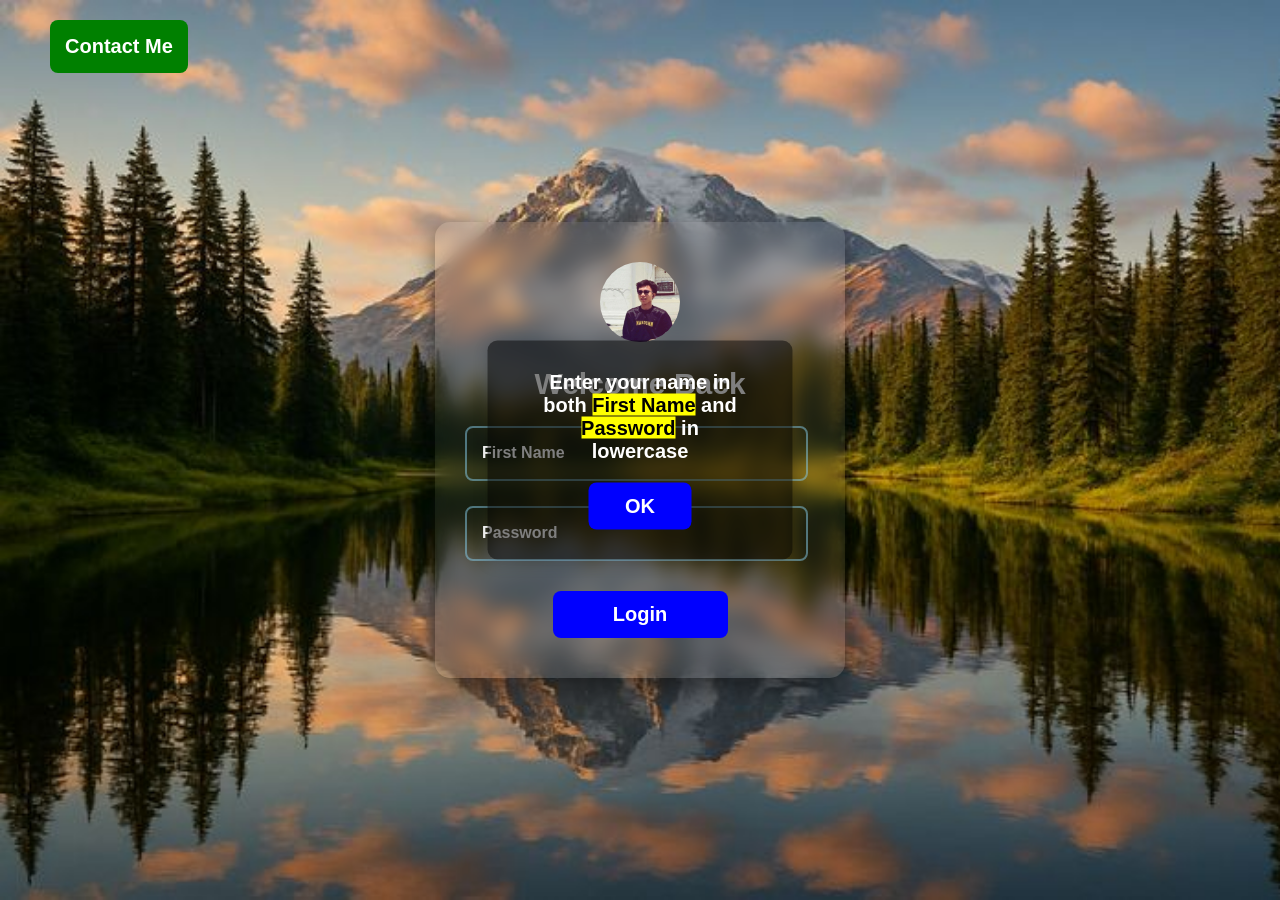
<file: index.html>
<!DOCTYPE html>
<html lang="en">
<head>
    <meta charset="UTF-8">
    <meta name="viewport" content="width=device-width, initial-scale=1.0, maximum-scale=1.0, user-scalable=no">
    <title>StudyFlow</title>
    <link rel="stylesheet" href="style.css">
</head>

<body>

<div class="contact-form">
    
    <button id="contact" onclick="contact()">Contact Me</button>
    
    <p id="contactInfo" style="display:none;">
    Email: raysancho2006@gmail.com <br>
    Phone: 0000000000
</p>

</div>
    
    <div class="form-container">

      <img src="main.jpg" alt="Logo" class="logo" id="logo">

      <h2>Welcome Back</h2>

    <div class="input-box">
        <input type="text" id="firstname" required>
        <label>First Name</label>
    </div>

    <div class="input-box">
        <input type="password" id="password" required>
        <label>Password</label>

    </div>

    <p id="message"></p>
    <button onclick="login()">Login</button>
    
    <!-- Add this inside your HTML body -->
<div id="customAlert" style="display:none;">
    
    <span id="alertText"></span>
    
    <div style="margin-top:20px;">
        
        <button onclick="closeAlert()">OK</button>
    
    </div>
</div>
    
</div>
            
<script src="server.js"></script>

</body>
</html>
</file>
<file: style.css>
/*body {
    height: 100vh;
    display: flex ;
    justify-content: center;
    align-items: center; /* center vertically 
    background: url(Back.jpg);
    background-repeat: no-repeat;
    font-family: Arial, Helvetica, sans-serif;
    margin: 0;
    background-size: cover;
}

/* Main form container (card) 
.form-container {
    background: rgba(255, 255, 255, 0.05);
    padding: 40px 30px;
    border-radius: 15px;
    box-shadow: 0 10px 25px rgba(0, 0, 0, 0.5);
    width: 350px;
    backdrop-filter: blur(10px);
    color: white;
    text-align: center;
    
}

.contact-form {
    position: fixed;   /* stick to screen 
    top: 20px;
    left: 50px;
}

#contactInfo {
    position: fixed;   /* so it appears like a popup 
    top: 70px;
    left: 20px;

    background: rgba(255, 255, 255, 0.05);
    padding: 20px 15px;
    border-radius: 15px;
    box-shadow: 0 10px 25px rgba(0, 0, 0, 0.5);
    width: 250px;
    backdrop-filter: blur(10px);
    color: black;
    text-align: center;
    font-weight: bold;
}
#contact {
    font-size: 20px;
    font-family: Arial, Helvetica, sans-serif;
    width: 100%;
    padding: 15px;
    color: white;
    background-color: green;

}


h2{
    font-size: 30px;
}

h3 {
    position: absolute;
    top: 20px;
    left: 30px;
    margin: 0;
    color: white;
    cursor: pointer;
    transition: 0.3s;
}

/* Hover effect 
h3:hover {
    color: skyblue;
    transform: scale(1.1);
}

.logo {
    display: block;        /* center the image 
    margin: 0 auto 20px;   /* center horizontally + spacing below 
    width: 80px;           /* adjust size as needed 
    height: auto;          /* maintain aspect ratio 
    transition: 0.3s;
    cursor: pointer;
    border-radius: 40px;
}

.logo:hover {
    transform: scale(1.1);  /* subtle zoom on hover */
    /* filter: brightness(1.2); /* brighten slightly 
}

/* Input wrapper 
.input-box {
    position: relative;
    margin-bottom: 25px;
    width: 90%;
}


/* Input field 
.input-box input {
    width: 100%;
    padding: 14px 12px;
    background-color: transparent;
    border: 2px solid rgba(135, 206, 235, 0.5);
    outline: none;
    color: white;
    font-size: 20px;
    border-radius: 8px;
    transition: 0.3s;
}

/* Focus effect 
.input-box input:focus {
    border-color: skyblue;
    box-shadow: 0 0 8px rgba(135, 206, 235, 0.6);
}

/* Label 
.input-box label {
    position: absolute;
    left: 12px;
    top: 50%;
    transform: translateY(-50%);
    color: white;
    font-weight: bold;
    pointer-events: none;
    transition: 0.3s;
    padding: 0 5px;
}

#customAlert {
    display:none;
    position:fixed;
    top:50%;
    left:50%;
    transform:translate(-50%,-50%);
    background-color: rgba(0,0,0,0.5);
    padding:30px 50px;
    border-radius:10px;
    font-size:20px;
    font-weight:bold;
    color: white;
    text-align:center;
    box-shadow: 0 4px 15px rgba(0,0,0,0.2);
    z-index:1000;
    width: 50%;
}

button #customAlert {

    padding:10px 20px;
    font-size:18px;
    cursor:pointer;
    border-radius:10px;
}

/* Floating animation 
.input-box input:focus + label,
.input-box input:valid + label {
    top: -10px;
    left: 8px;
    font-size: 15px;
    color: skyblue;
}

/* Optional button (professional look) 
button {
    width: 50%;
    padding: 12px;
    border: none;
    border-radius: 8px;
    background: blue;
    color: white;
    font-weight: bold;
    cursor: pointer;
    transition: 0.3s;
    font-size: 20px;
}

button:hover {
    
    transform: scale(1.1);  /* subtle zoom on hover 
    filter: brightness(1.1); 
}

#message {
    font-size: 18px;
    font-weight: bold;
    padding: 2px;
    text-align: center;

    opacity: 0;              /* hidden */
/*    transition: opacity 0.5s ease;
    margin-bottom: 1px;
} */



body {
    height: 100vh;
    display: flex ;
    justify-content: center;
    align-items: center; /* center vertically */
    background: url(Back.jpg);
    background-repeat: no-repeat;
    font-family: Arial, Helvetica, sans-serif;
    margin: 0;
    background-size: cover;
}

/* Main form container (card) */
.form-container {
    background: rgba(255, 255, 255, 0.05);
    padding: 40px 30px;
    border-radius: 15px;
    box-shadow: 0 10px 25px rgba(0, 0, 0, 0.5);
    width: 350px;
    backdrop-filter: blur(10px);
    color: white;
    text-align: center;
    
}

.contact-form {
    position: fixed;   /* stick to screen */
    top: 20px;
    left: 50px;
}

#contactInfo {
    position: fixed;   /* so it appears like a popup */
    top: 70px;
    left: 20px;
    background: rgba(255, 255, 255, 0.05);
    padding: 20px 15px;
    border-radius: 15px;
    box-shadow: 0 10px 25px rgba(0, 0, 0, 0.5);
    width: 250px;
    backdrop-filter: blur(10px);
    color: black;
    text-align: center;
    font-weight: bold;
}
#contact {
    font-size: 20px;
    font-family: Arial, Helvetica, sans-serif;
    width: 100%;
    padding: 15px;
    color: white;
    background-color: green;

}


h2{
    font-size: 30px;
}

h3 {
    position: absolute;
    top: 20px;
    left: 30px;
    margin: 0;
    color: white;
    cursor: pointer;
    transition: 0.3s;
}

/* Hover effect */
h3:hover {
    color: skyblue;
    transform: scale(1.1);
}

.logo {
    display: block;        /* center the image */
    margin: 0 auto 20px;   /* center horizontally + spacing below */
    width: 80px;           /* adjust size as needed */
    height: auto;          /* maintain aspect ratio */
    transition: 0.3s;
    cursor: pointer;
    border-radius: 40px;
}

.logo:hover {
    transform: scale(1.1);  /* subtle zoom on hover */
    filter: brightness(1.2); /* brighten slightly */
}

/* Input wrapper */
.input-box {
    position: relative;
    margin-bottom: 25px;
    width: 90%;
}


/* Input field */
.input-box input {
    width: 100%;
    padding: 14px 12px;
    background-color: transparent;
    border: 2px solid rgba(135, 206, 235, 0.5);
    outline: none;
    color: white;
    font-size: 20px;
    border-radius: 8px;
    transition: 0.3s;
}

/* Focus effect */
.input-box input:focus {
    border-color: skyblue;
    box-shadow: 0 0 8px rgba(135, 206, 235, 0.6);
}

/* Label */
.input-box label {
    position: absolute;
    left: 12px;
    top: 50%;
    transform: translateY(-50%);
    color: white;
    font-weight: bold;
    pointer-events: none;
    transition: 0.3s;
    padding: 0 5px;
}

#customAlert {
    display:none;
    position:fixed;
    top:50%;
    left:50%;
    transform:translate(-50%,-50%);
    background-color: rgba(0,0,0,0.5);
    padding:30px 50px;
    border-radius:10px;
    font-size:20px;
    font-weight:bold;
    color: white;
    text-align:center;
    box-shadow: 0 4px 15px rgba(0,0,0,0.2);
    z-index:1000;
    width: 50%;
}

button #customAlert {

    padding:10px 20px;
    font-size:18px;
    cursor:pointer;
    border-radius:10px;
}

/* Floating animation */
.input-box input:focus + label,
.input-box input:valid + label {
    top: -10px;
    left: 8px;
    font-size: 15px;
    color: skyblue;
}

/* Optional button (professional look) */
button {
    width: 50%;
    padding: 12px;
    border: none;
    border-radius: 8px;
    background: blue;
    color: white;
    font-weight: bold;
    cursor: pointer;
    transition: 0.3s;
    font-size: 20px;
}

button:hover {
    
    transform: scale(1.1);  /* subtle zoom on hover */
    filter: brightness(1.1); 
}

#message {
    font-size: 18px;
    font-weight: bold;
    padding: 2px;
    text-align: center;

    opacity: 0;              /* hidden */
    transition: opacity 0.5s ease;
    margin-bottom: 1px;
}

/* --- Responsive Adjustments --- */

/* For tablets and smaller screens (max 768px) */
@media screen and (max-width: 768px) {
    .form-container {
        width: 80%; /* Allows container to shrink with the screen */
        padding: 30px 20px;
    }

    .contact-form {
        left: 20px; /* Moves contact button inward */
    }

    #customAlert {
        width: 80%; /* Ensures the alert fits the screen */
    }
}

/* For mobile devices (max 480px) */
@media screen and (max-width: 480px) {
    body {
        /* Prevents the form from being cut off if height is too small */
        height: auto;
        min-height: 100vh;
        padding: 80px 0 20px 0; 
    }

    .form-container {
        width: 90%;
        padding: 20px 10px;
    }

    .contact-form {
        top: 10px;
        left: 10px;
    }

    #contact {
        font-size: 16px;
        padding: 10px;
    }

    h2 {
        font-size: 24px;
    }

    button {
        width: 70%; /* Slightly larger button for easier tapping */
    }

    .input-box {
        width: 95%;
    }
}
</file>
